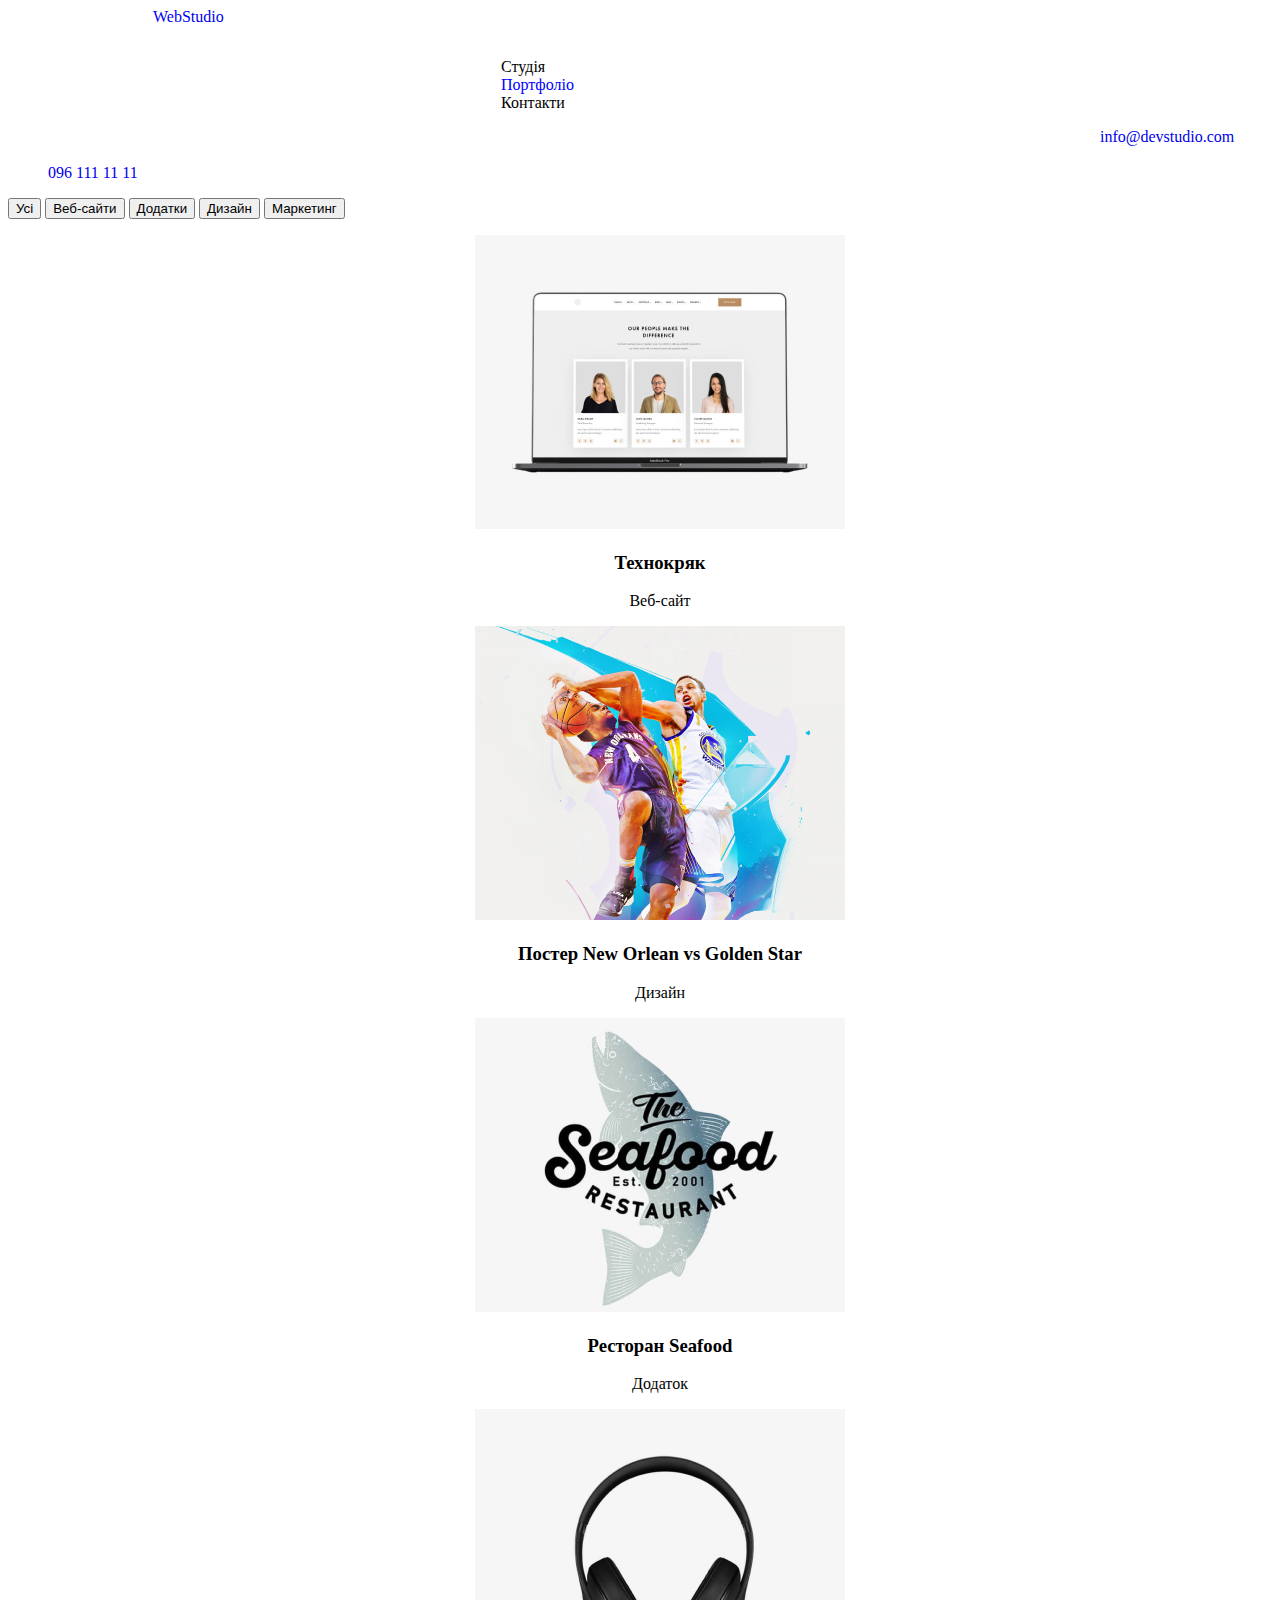
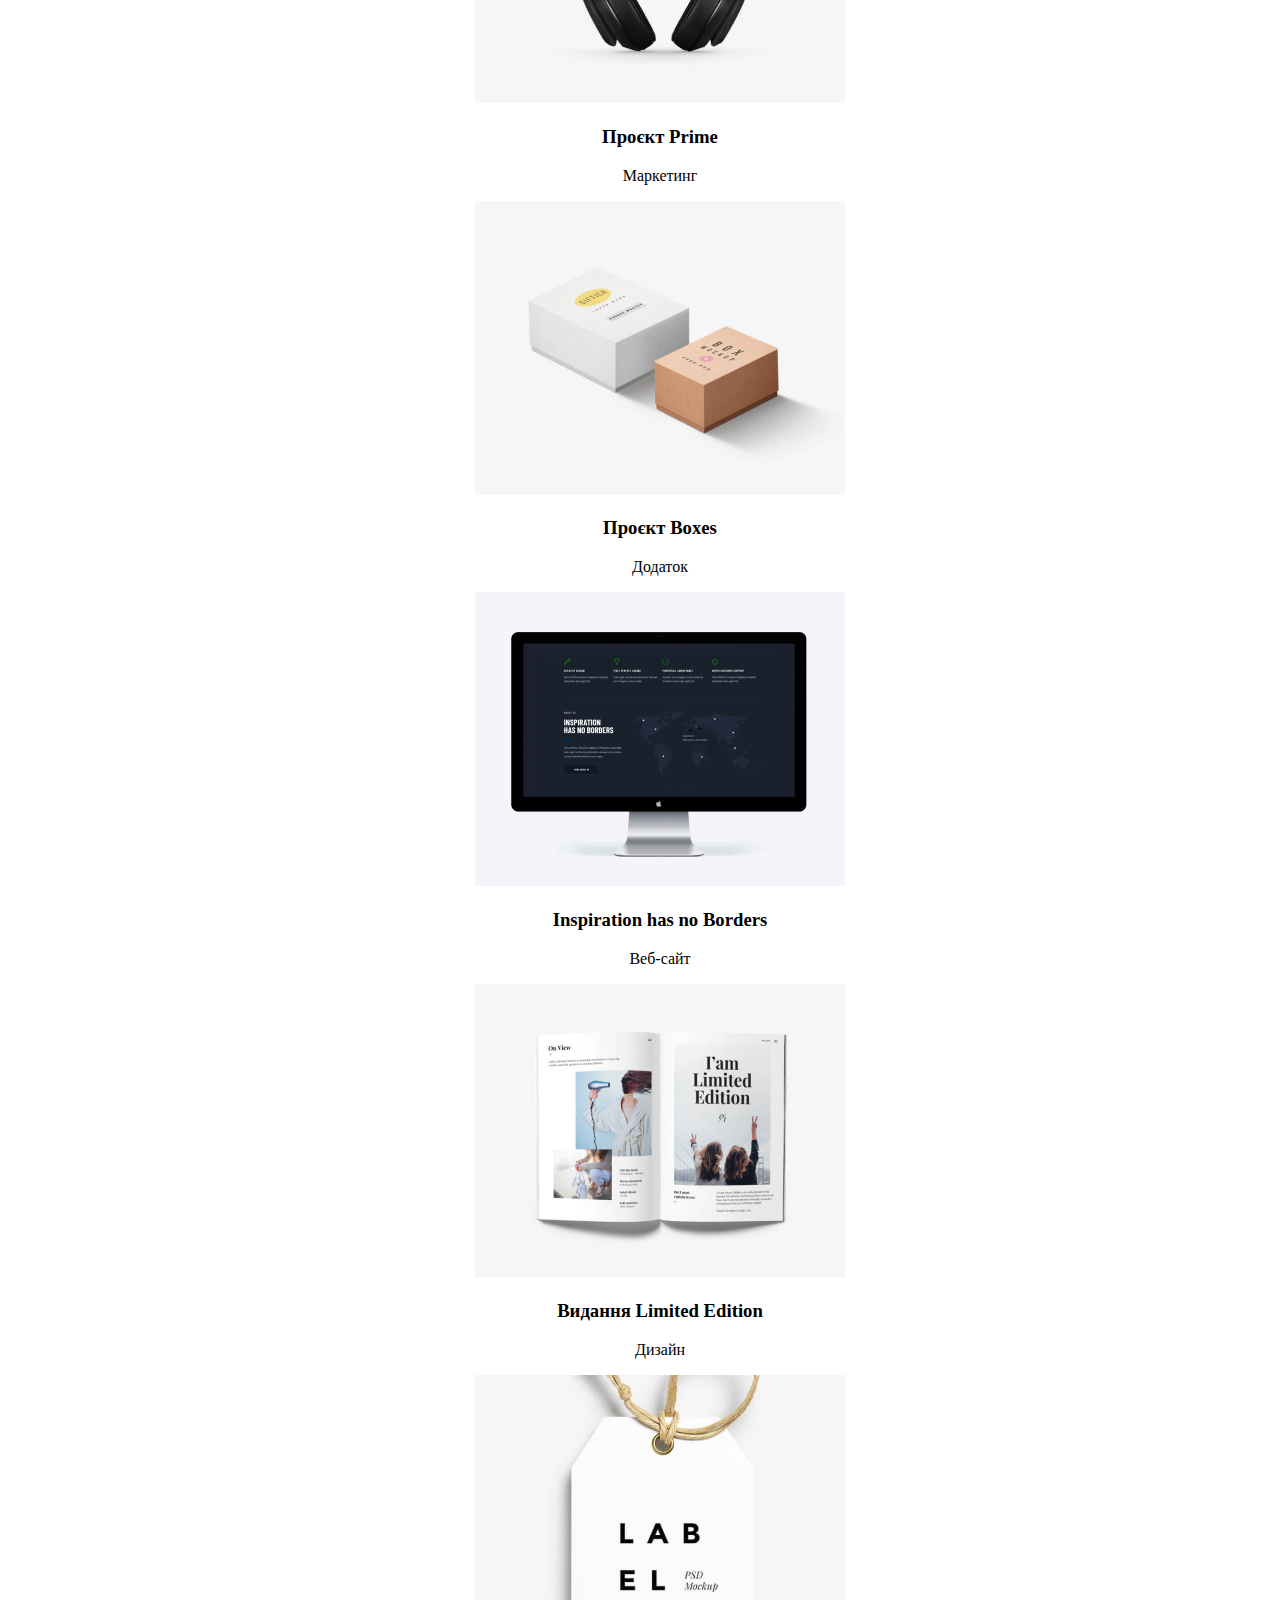
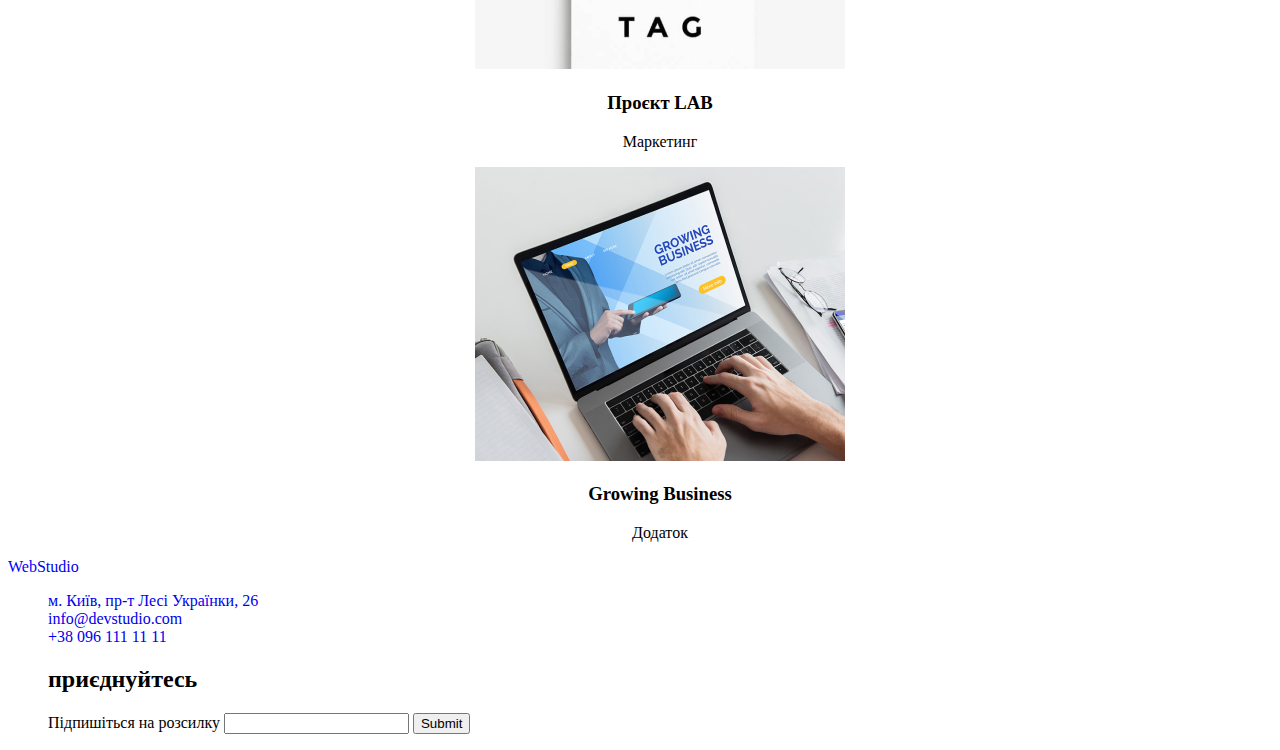
<file: index_portfolio.html>
<!DOCTYPE html>
<html lang="uk">
  <head>
    <meta charset="UTF-8" />
    <meta http-equiv="X-UA-Compatible" content="IE=edge" />
    <meta name="viewport" content="width=device-width, initial-scale=1.0" />
    <title>WebStudio</title>
    <link rel="stylesheet" href="index.css" />
  </head>
  <body>
    <header>
      <a href="index.html" style="margin-top: 31px; margin-left: 145px"
        ><span style="color: blue">Web</span>Studio</a
      >
      <nav>
        <ul style="margin-top: 32px; margin-left: 453px; margin-right: 860">
          <li><a href="index.html" style="color: black"> Студія</a></li>
          <li><a href="#" style="color: blue">Портфоліо</a></li>
          <li><a href="#" style="color: black">Контакти</a></li>
        </ul>
      </nav>
      <ul>
        <li>
          <a href="mailto:info@devstudio.com"
            ><span style="margin-left: 1052px; margin-top: 32"
              >info@devstudio.com</span
            ></a
          >
        </li>
        <li>
          <a href="tel:+380961111111"
            ><span style="margin-left: 1243px; margin-top: 32"
              >+38 096 111 11 11</span
            ></a
          >
        </li>
      </ul>
    </header>
    <main>
      <section>
        <button>Усі</button>
        <button>Веб-сайти</button>
        <button>Додатки</button>
        <button>Дизайн</button>
        <button>Маркетинг</button>
        <ul style="text-align: center">
          <li>
            <img src="img2/1.jpg" alt="" />
            <h3>Технокряк</h3>
            <p>Веб-сайт</p>
          </li>
          <li>
            <img src="img2/2.jpg" alt="" />
            <h3>Постер New Orlean vs Golden Star</h3>
            <p>Дизайн</p>
          </li>
          <li>
            <img src="img2/3.jpg" alt="" />
            <h3>Ресторан Seafood</h3>
            <p>Додаток</p>
          </li>
          <li>
            <img src="img2/4.jpg" alt="" />
            <h3>Проєкт Prime</h3>
            <p>Маркетинг</p>
          </li>
          <li>
            <img src="img2/5.jpg" alt="" />
            <h3>Проєкт Boxes</h3>
            <p>Додаток</p>
          </li>
          <li>
            <img src="img2/6.jpg" alt="" />
            <h3>Inspiration has no Borders</h3>
            <p>Веб-сайт</p>
          </li>
          <li>
            <img src="img2/7.jpg" alt="" />
            <h3>Видання Limited Edition</h3>
            <p>Дизайн</p>
          </li>
          <li>
            <img src="img2/8.jpg" alt="" />
            <h3>Проєкт LAB</h3>
            <p>Маркетинг</p>
          </li>
          <li>
            <img src="img2/9.jpg" alt="" />
            <h3>Growing Business</h3>
            <p>Додаток</p>
          </li>
        </ul>
      </section>
    </main>
    <footer>
      <a href="index.html"><span style="color: blue">Web</span>Studio</a>
      <ul>
        <li>
          <a
            href="https://www.google.com/maps/place/%D0%B1%D1%83%D0%BB%D1%8C%D0%B2%D0%B0%D1%80+%D0%9B%D0%B5%D1%81%D1%96+%D0%A3%D0%BA%D1%80%D0%B0%D1%97%D0%BD%D0%BA%D0%B8,+26,+%D0%9A%D0%B8%D1%97%D0%B2,+02000/data=!4m2!3m1!1s0x40d4cf0e033ecbe9:0x57a4dffefec77da0?sa=X&ved=2ahUKEwir6d-SwJL_AhVBDhAIHWFjCOsQ8gF6BAgIEAI"
            target="_blank"
            >м. Київ, пр-т Лесі Українки, 26</a
          >
        </li>
        <li><a href="mailto:info@devstudio.com">info@devstudio.com</a></li>
        <li><a href="tel:+380961111111">+38 096 111 11 11</a></li>
        <li><h2>приєднуйтесь</h2></li>
        <li>
          <form name="signup_form" autocomplete="on" novalidate>
            <label>
              Підпишіться на розсилку
              <input type="email" name="E-mail" />
            </label>
            <button type="submit">Submit</button>
          </form>
        </li>
      </ul>
    </footer>
  </body>
</html>
</file>
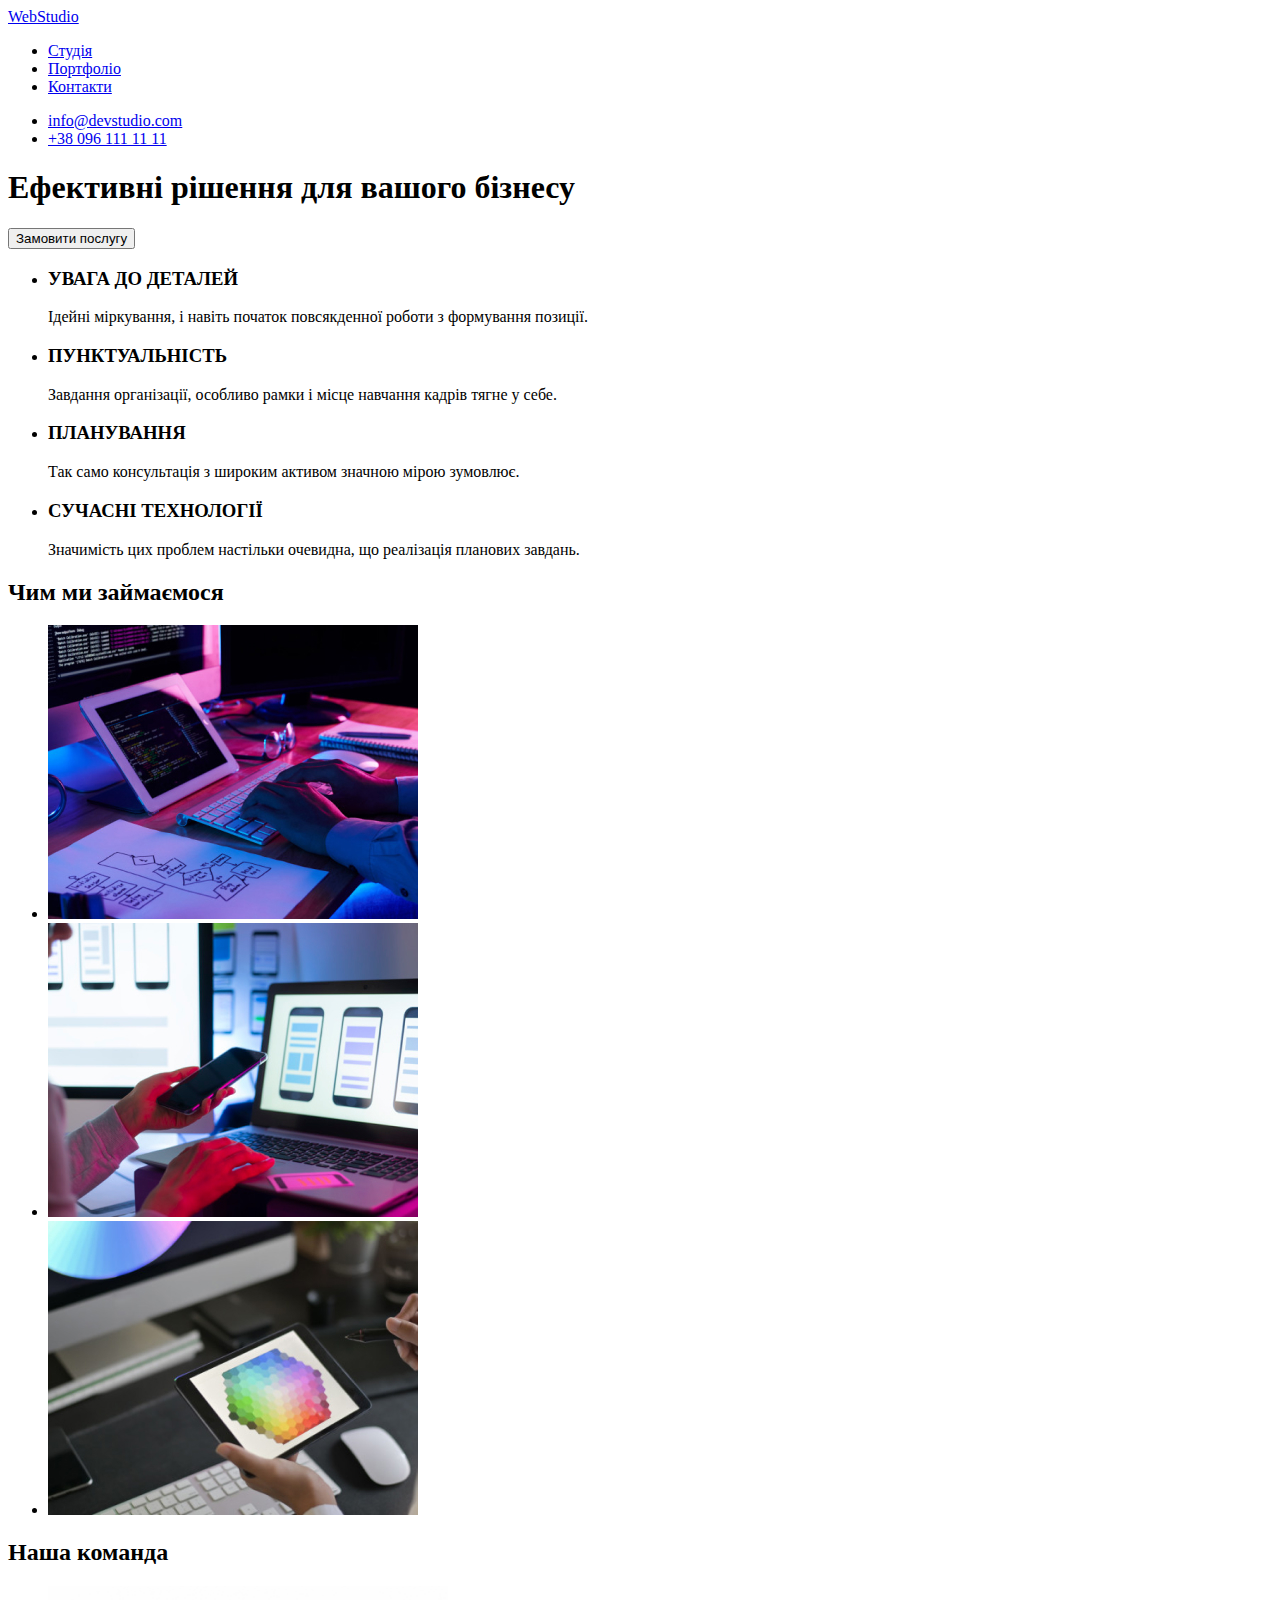
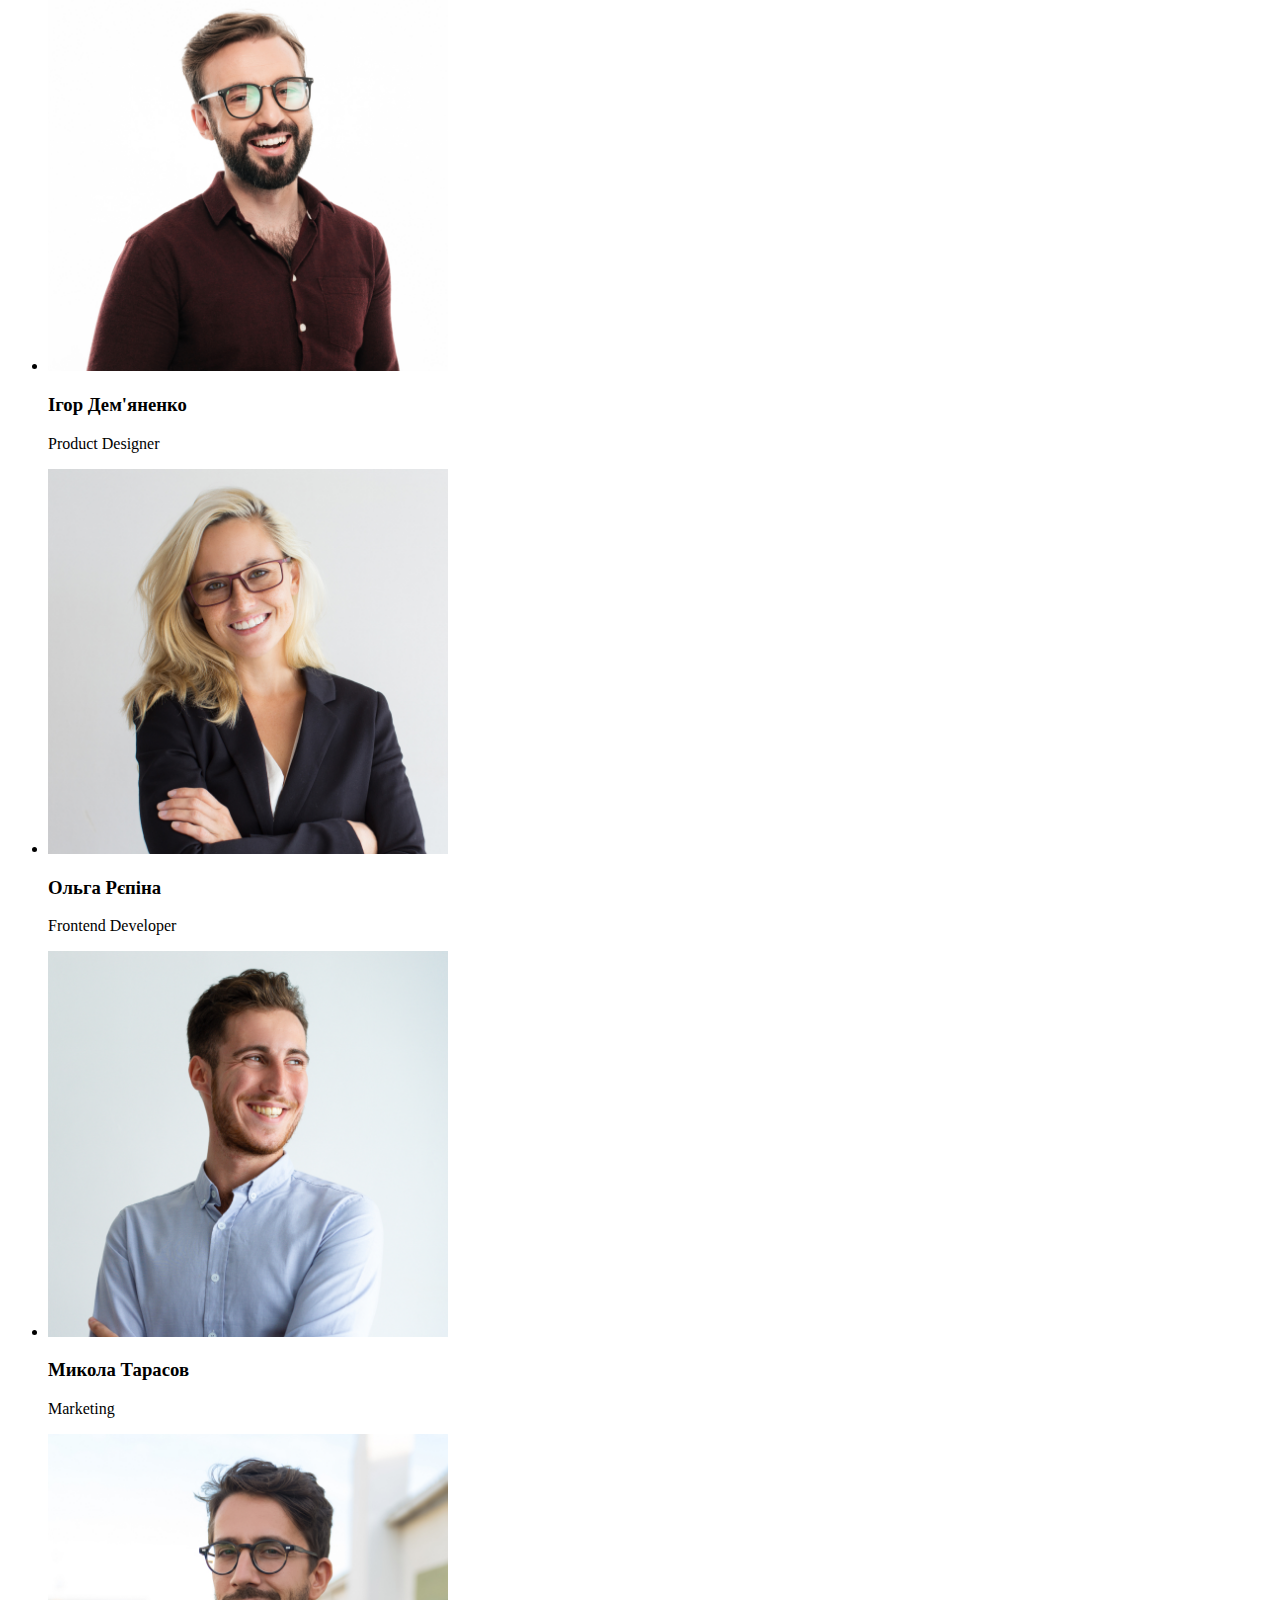
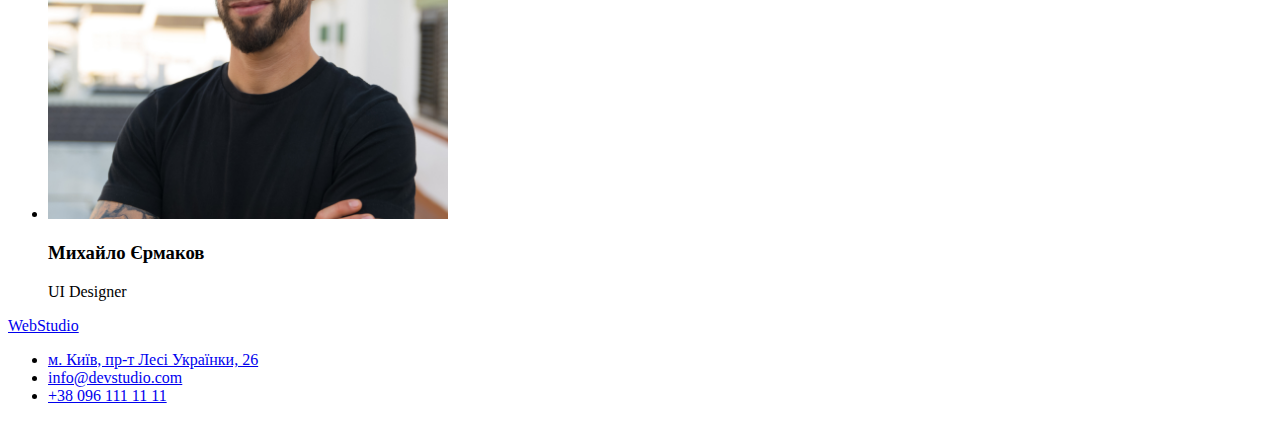
<file: index_studio.html>
<!DOCTYPE html>
<html lang="uk">
  <head>
    <meta charset="UTF-8" />
    <meta http-equiv="X-UA-Compatible" content="IE=edge" />
    <meta name="viewport" content="width=device-width, initial-scale=1.0" />
    <title>WebStudio</title>
  </head>
  <body>
    <header>
      <a href="#">WebStudio</a>
      <nav>
        <ul>
          <li><a href="#">Студія</a></li>
          <li><a href="index_portfolio.html">Портфоліо</a></li>
          <li><a href="#">Контакти</a></li>
        </ul>
      </nav>
      <ul>
        <li><a href="mailto:info@devstudio.com">info@devstudio.com</a></li>
        <li><a href="tel:+380961111111">+38 096 111 11 11</a></li>
      </ul>
    </header>
    <main>
      <section>
        <h1>Ефективні рішення для вашого бізнесу</h1>
        <button type="button">Замовити послугу</button>
      </section>

      <section>
        <ul>
          <li>
            <h3>УВАГА ДО ДЕТАЛЕЙ</h3>
            <p>
              Ідейні міркування, і навіть початок повсякденної роботи з
              формування позиції.
            </p>
          </li>
          <li>
            <h3>ПУНКТУАЛЬНІСТЬ</h3>
            <p>
              Завдання організації, особливо рамки і місце навчання кадрів тягне
              у себе.
            </p>
          </li>
          <li>
            <h3>ПЛАНУВАННЯ</h3>
            <p>
              Так само консультація з широким активом значною мірою зумовлює.
            </p>
          </li>
          <li>
            <h3>СУЧАСНІ ТЕХНОЛОГІЇ</h3>
            <p>
              Значимість цих проблем настільки очевидна, що реалізація планових
              завдань.
            </p>
          </li>
        </ul>
      </section>

      <section>
        <h2>Чим ми займаємося</h2>
        <ul>
          <li><img src="img/1.jpg" alt="Людина працює за ноутбуком" /></li>
          <li>
            <img
              src="img/2.jpg"
              alt="Людина дивиться в телефон і поряд з ним ноутбук"
            />
          </li>
          <li><img src="img/3.jpg" alt="Людина малює на планшеті" /></li>
        </ul>
      </section>

      <section>
        <h2>Наша команда</h2>
        <ul>
          <li>
            <img src="img/ч1.jpg" alt="Чоловік" width="400" />
            <h3>Ігор Дем'яненко</h3>
            <p>Product Designer</p>
          </li>
          <li>
            <img src="img/ч2.jpg" alt="Жінка" width="400" />
            <h3>Ольга Рєпіна</h3>
            <p>Frontend Developer</p>
          </li>
          <li>
            <img src="img/ч3.jpg" alt="Чоловік" width="400" />
            <h3>Микола Тарасов</h3>
            <p>Marketing</p>
          </li>
          <li>
            <img src="img/ч4.jpg" alt="Чоловік" width="400" />
            <h3>Михайло Єрмаков</h3>
            <p>UI Designer</p>
          </li>
        </ul>
      </section>
    </main>
    <footer>
      <a href="#">WebStudio</a>
      <ul>
        <li>
          <a
            href="https://www.google.com/maps/place/%D0%B1%D1%83%D0%BB%D1%8C%D0%B2%D0%B0%D1%80+%D0%9B%D0%B5%D1%81%D1%96+%D0%A3%D0%BA%D1%80%D0%B0%D1%97%D0%BD%D0%BA%D0%B8,+26,+%D0%9A%D0%B8%D1%97%D0%B2,+02000/data=!4m2!3m1!1s0x40d4cf0e033ecbe9:0x57a4dffefec77da0?sa=X&ved=2ahUKEwir6d-SwJL_AhVBDhAIHWFjCOsQ8gF6BAgIEAI"
            target="_blank"
            >м. Київ, пр-т Лесі Українки, 26</a
          >
        </li>
        <li><a href="mailto:info@devstudio.com">info@devstudio.com</a></li>
        <li><a href="tel:+380961111111">+38 096 111 11 11</a></li>
      </ul>
    </footer>
    
  </body>
</html>
</file>
<file: index.css>
a {
    text-decoration: none;
}

ul{
    list-style: none;
}
</file>
